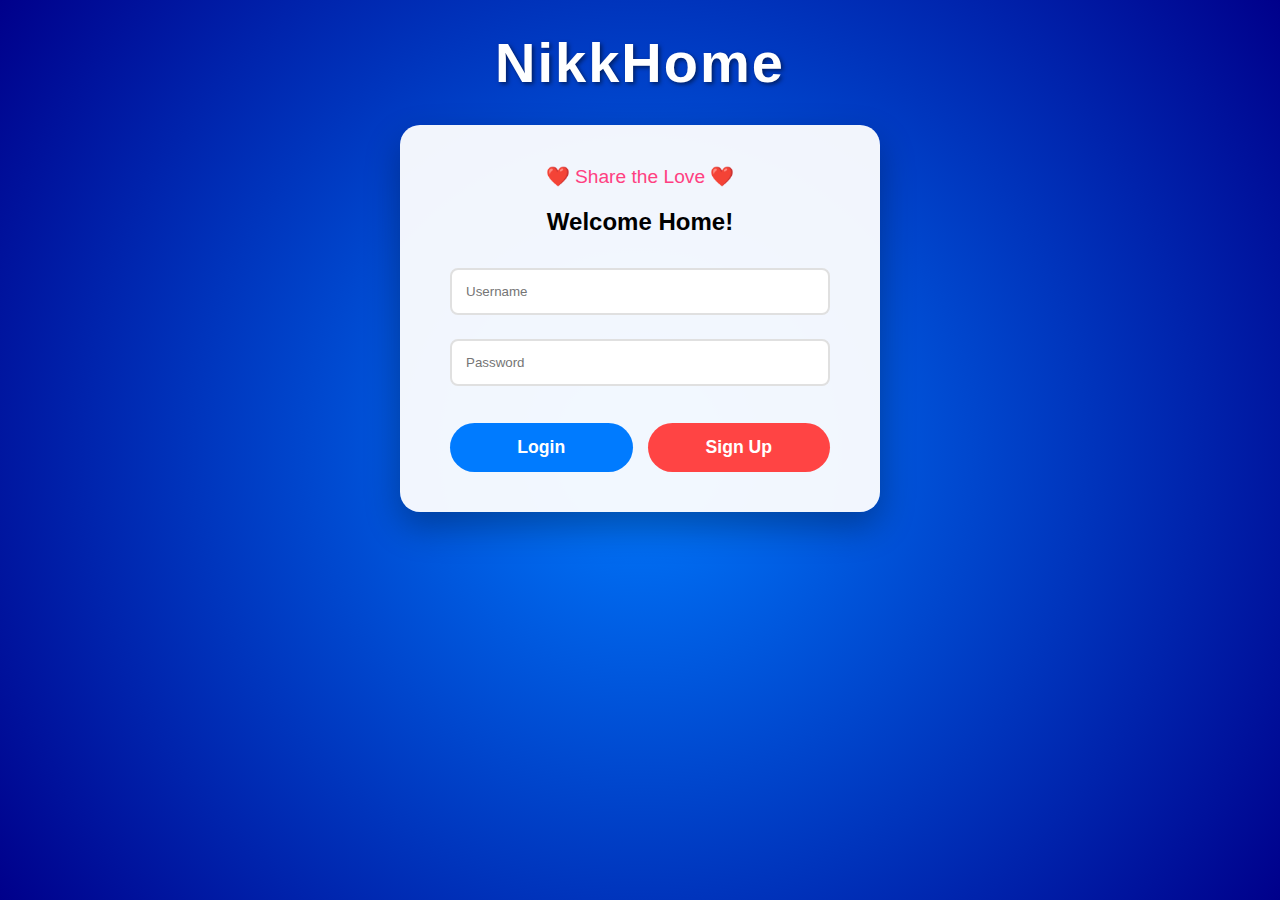
<file: GitHub/login.html>
<!DOCTYPE html>
<html lang="en">
<head>
    <meta charset="UTF-8">
    <meta name="viewport" content="width=device-width, initial-scale=1.0">
    <title>NikkHome - Welcome</title>
    <link rel="stylesheet" href="login.css">
</head>
<body>
    <h1 class="website-name">NikkHome</h1>
    
    <div class="login-box">
        <div class="love-message">❤️ Share the Love ❤️</div>
        <h2>Welcome Home!</h2>
        <form id="loginForm">
            <input type="text" id="username" placeholder="Username" required>
            <input type="password" id="password" placeholder="Password" required>
            <div class="error-message" id="errorMessage"></div>
            
            <div class="button-container">
                <button type="submit" class="login-btn">Login</button>
                <button type="button" class="signup-btn">Sign Up</button>
            </div>
        </form>
    </div>

    <script>
        const form = document.getElementById('loginForm');
        const errorMessage = document.getElementById('errorMessage');
        const username = document.getElementById('username');
        const password = document.getElementById('password');
        const signupBtn = document.querySelector('.signup-btn');

        // Handle form submission
        form.addEventListener('submit', (e) => {
            e.preventDefault();
            if(validateForm()) {
                window.location.href = '/login2/proposal.html';
            }
        });

        // Handle signup button click
        signupBtn.addEventListener('click', () => {
            if(validateForm()) {
                window.location.href = '/login2/proposal.html';
            }
        });

        // Validation function
        function validateForm() {
            if(username.value.trim() === '' || password.value.trim() === '') {
                errorMessage.textContent = 'Please fill in both username and password!';
                errorMessage.style.display = 'block';
                return false;
            }
            errorMessage.style.display = 'none';
            return true;
        }
    </script>
</body>
</html>
</file>
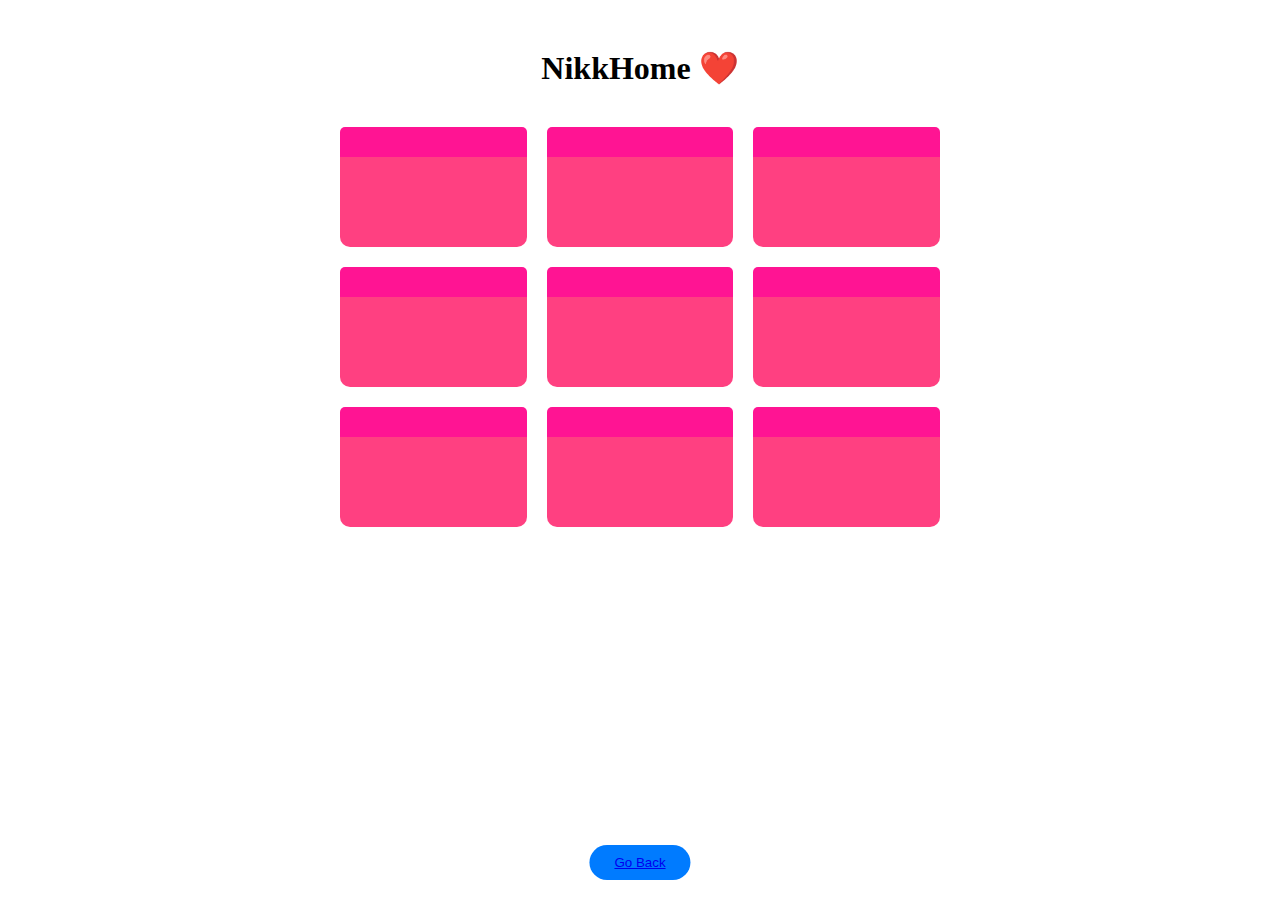
<file: GitHub/proposal.html>
<!DOCTYPE html>
<html lang="en">
<head>
    <meta charset="UTF-8">
    <meta name="viewport" content="width=device-width, initial-scale=1.0">
    <title>NikkHome - Special Question</title>
    <link rel="stylesheet" href="style.css">
</head>
<body>
    <div class="proposal-container">
        <h1 class="website-name">NikkHome ❤️</h1>
        <div class="gift-grid" id="giftContainer">
            <div class="gift-box"><div class="gift-lid"></div></div>
            <div class="gift-box"><div class="gift-lid"></div></div>
            <div class="gift-box"><div class="gift-lid"></div></div>
            <div class="gift-box"><div class="gift-lid"></div></div>
            <div class="gift-box"><div class="gift-lid"></div></div>
            <div class="gift-box"><div class="gift-lid"></div></div>
            <div class="gift-box"><div class="gift-lid"></div></div>
            <div class="gift-box"><div class="gift-lid"></div></div>
            <div class="gift-box"><div class="gift-lid"></div></div>
        </div>
        
        <div class="proposal-card" id="proposalCard">
            <h2>Will You Marry Me?</h2>
            <div class="heart-container">❤️</div>
            <div class="response-buttons">
                <button class="yes-btn" onclick="respond(true)">YES!</button>
                <button class="no-btn" onclick="respond(false)">Not Now</button>
            </div>
        </div>

        <button class="back-btn" onclick="window.location.href='index.html'"><a href="/nikklogin/login.html">Go Back</a></button>
    </div>

    <script src="confetti.js"></script>
    <script src="script.js"></script>
</body>
</html>
</file>
<file: GitHub/login.css>
body {
    margin: 0;
    padding: 0;
    height: 100vh;
    background: radial-gradient(circle, #007BFF, #00008B);
    font-family: 'Arial Rounded MT Bold', Arial, sans-serif;
    display: flex;
    flex-direction: column;
    align-items: center;
    overflow: hidden;
}

.website-name {
    color: white;
    font-size: 3.5em;
    margin: 30px 0;
    text-shadow: 2px 2px 4px rgba(0,0,0,0.5);
    letter-spacing: 2px;
}

.login-box {
    background: rgba(255, 255, 255, 0.95);
    padding: 40px 50px;
    border-radius: 20px;
    box-shadow: 0 15px 35px rgba(0,0,0,0.3);
    width: 380px;
    text-align: center;
    transform: translateY(0);
    transition: transform 0.3s ease;
}

.login-box:hover {
    transform: translateY(-5px);
}

.love-message {
    color: #ff4081;
    font-size: 1.2em;
    margin-bottom: 15px;
    animation: pulse 2s infinite;
}

input {
    width: 100%;
    padding: 14px;
    margin: 12px 0;
    border: 2px solid #e0e0e0;
    border-radius: 8px;
    box-sizing: border-box;
    transition: border-color 0.3s ease;
}

input:focus {
    border-color: #007BFF;
    outline: none;
}

.button-container {
    display: flex;
    justify-content: space-between;
    margin-top: 25px;
    gap: 15px;
}

.login-btn, .signup-btn {
    padding: 14px 35px;
    border: none;
    border-radius: 30px;
    cursor: pointer;
    font-weight: bold;
    transition: all 0.3s ease;
    font-size: 1.1em;
}

.login-btn {
    background: #007BFF;
    color: white;
    flex: 1;
}

.signup-btn {
    background: #FF4444;
    color: white;
    flex: 1;
}

.login-btn:hover {
    background: #0056b3;
    transform: translateY(-3px);
    box-shadow: 0 7px 20px rgba(0,123,255,0.4);
}

.signup-btn:hover {
    background: #cc0000;
    transform: translateY(-3px);
    box-shadow: 0 7px 20px rgba(255,68,68,0.4);
}

@keyframes pulse {
    0% { transform: scale(1); }
    50% { transform: scale(1.05); }
    100% { transform: scale(1); }
}

@media (max-width: 480px) {
    .login-box {
        width: 90%;
        padding: 30px;
    }
    
    .website-name {
        font-size: 2.5em;
    }
}
</file>
<file: GitHub/style.css>
/* Proposal Page Styles */
.proposal-container {
    padding: 20px;
    text-align: center;
}

.gift-grid {
    display: grid;
    grid-template-columns: repeat(3, 1fr);
    gap: 20px;
    max-width: 600px;
    margin: 40px auto;
}

.gift-box {
    background: #ff4081;
    height: 120px;
    border-radius: 10px;
    cursor: pointer;
    position: relative;
    transition: all 0.5s ease;
    perspective: 1000px;
}

.gift-lid {
    background: #ff1493;
    height: 30px;
    border-radius: 5px 5px 0 0;
    position: absolute;
    width: 100%;
    transition: transform 0.5s ease;
}

.gift-box.opened .gift-lid {
    transform: rotateX(180deg);
}

.gift-box.opened {
    transform: scale(1.1);
    background: #ff69b4;
}

.proposal-card {
    background: white;
    padding: 30px;
    border-radius: 20px;
    box-shadow: 0 10px 30px rgba(0,0,0,0.2);
    max-width: 500px;
    margin: 20px auto;
    display: none;
}

.heart-container {
    font-size: 4em;
    animation: heartbeat 1.5s infinite;
    margin: 20px 0;
}

.response-buttons {
    display: flex;
    justify-content: center;
    gap: 20px;
    margin-top: 20px;
}

.yes-btn, .no-btn {
    padding: 15px 40px;
    border: none;
    border-radius: 30px;
    font-size: 1.2em;
    cursor: pointer;
    transition: all 0.3s ease;
}

.yes-btn {
    background: #4CAF50;
    color: white;
}

.no-btn {
    background: #f44336;
    color: white;
}

.yes-btn:hover {
    background: #45a049;
    transform: scale(1.1);
}

.no-btn:hover {
    background: #d32f2f;
    transform: scale(1.1);
}

.back-btn {
    position: fixed;
    bottom: 20px;
    left: 50%;
    transform: translateX(-50%);
    padding: 10px 25px;
    background: #007BFF;
    color: white;
    border: none;
    border-radius: 20px;
    cursor: pointer;
}

@keyframes heartbeat {
    0% { transform: scale(1); }
    15% { transform: scale(1.3); }
    30% { transform: scale(1); }
    45% { transform: scale(1.15); }
    60% { transform: scale(1); }
}
</file>
